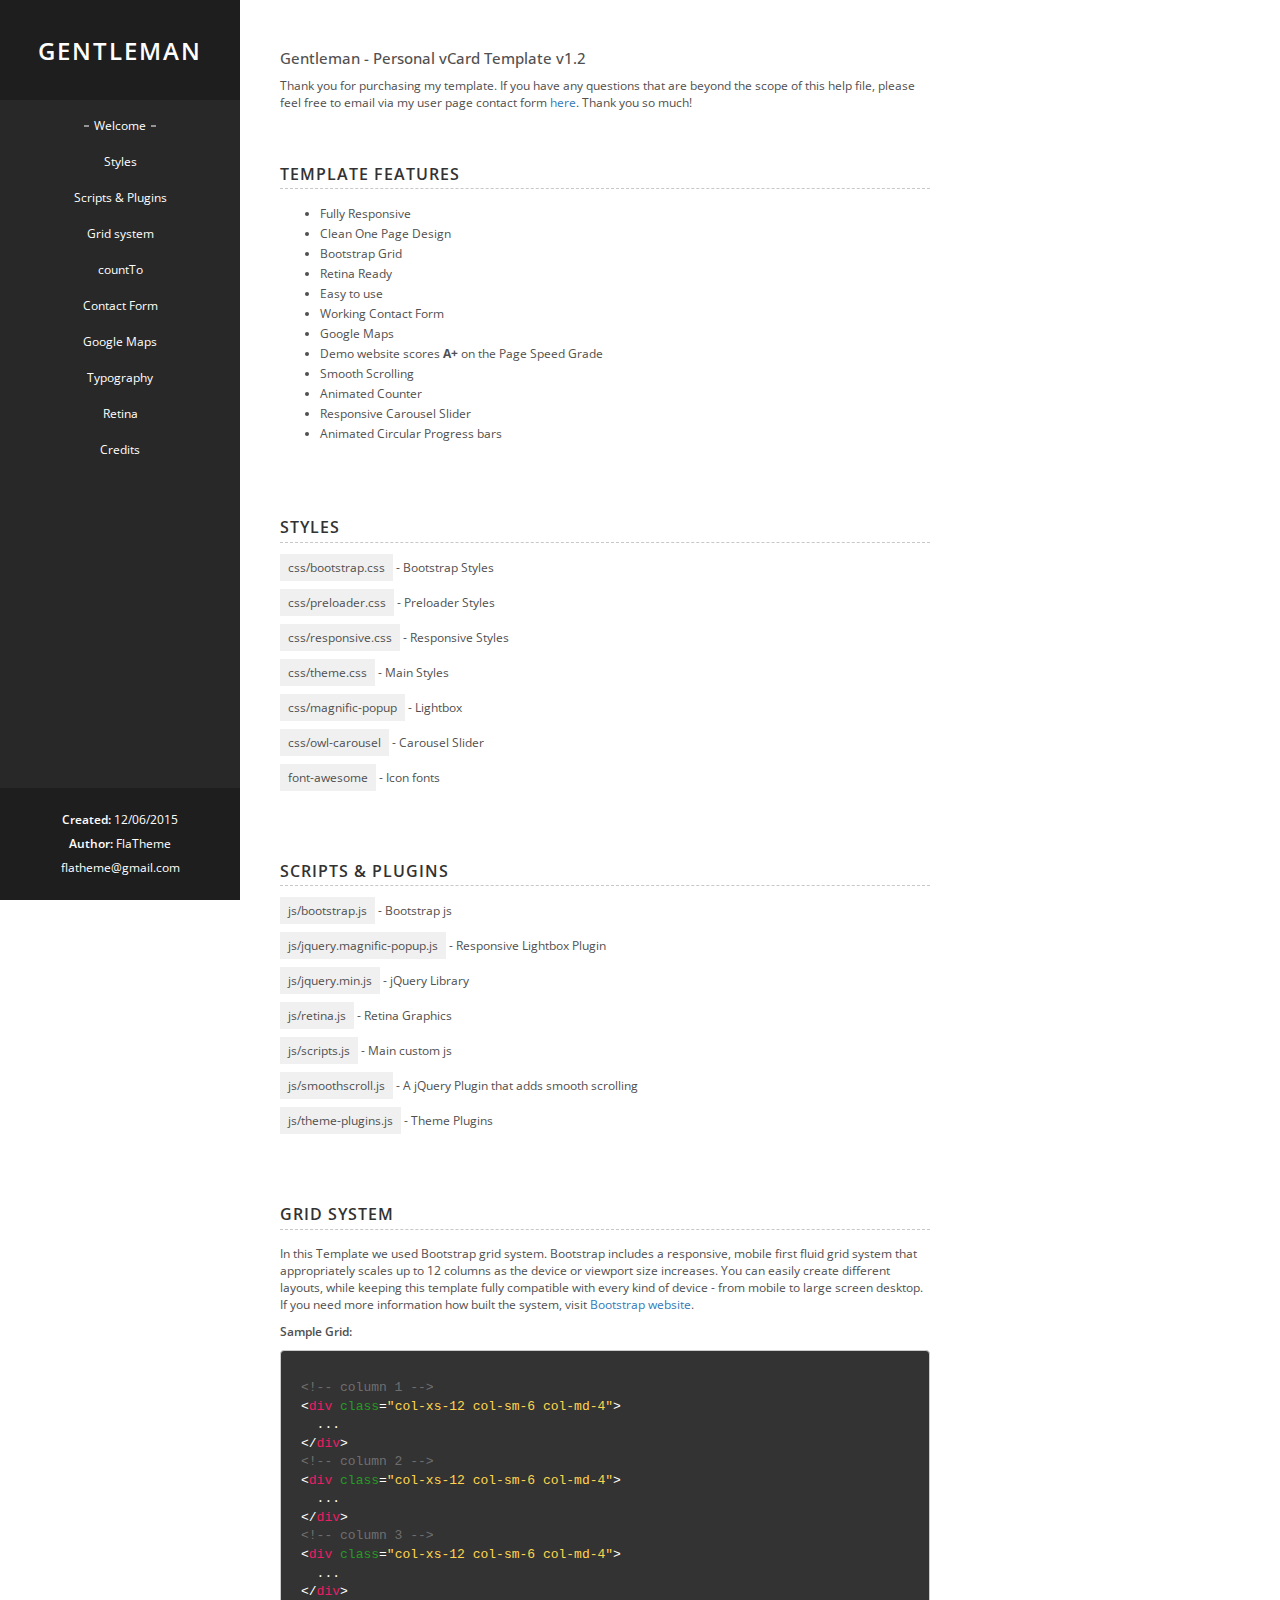
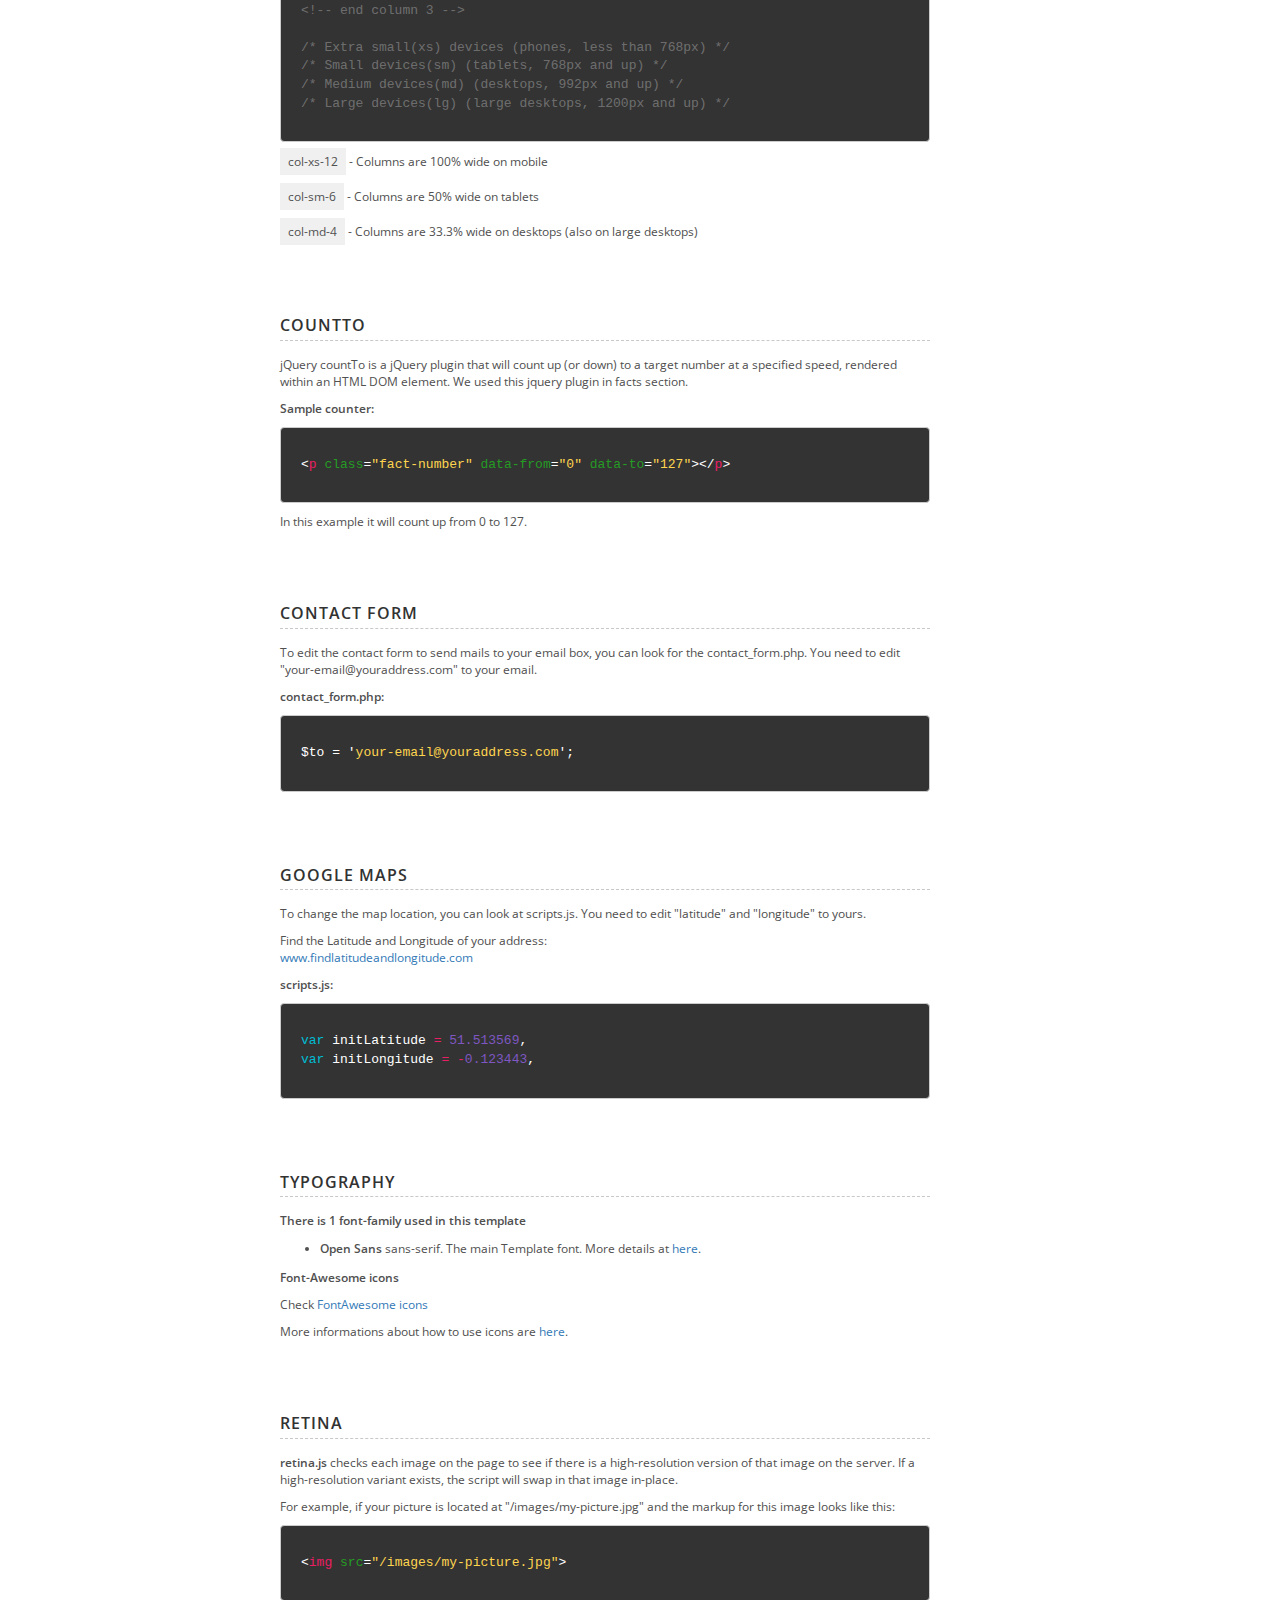
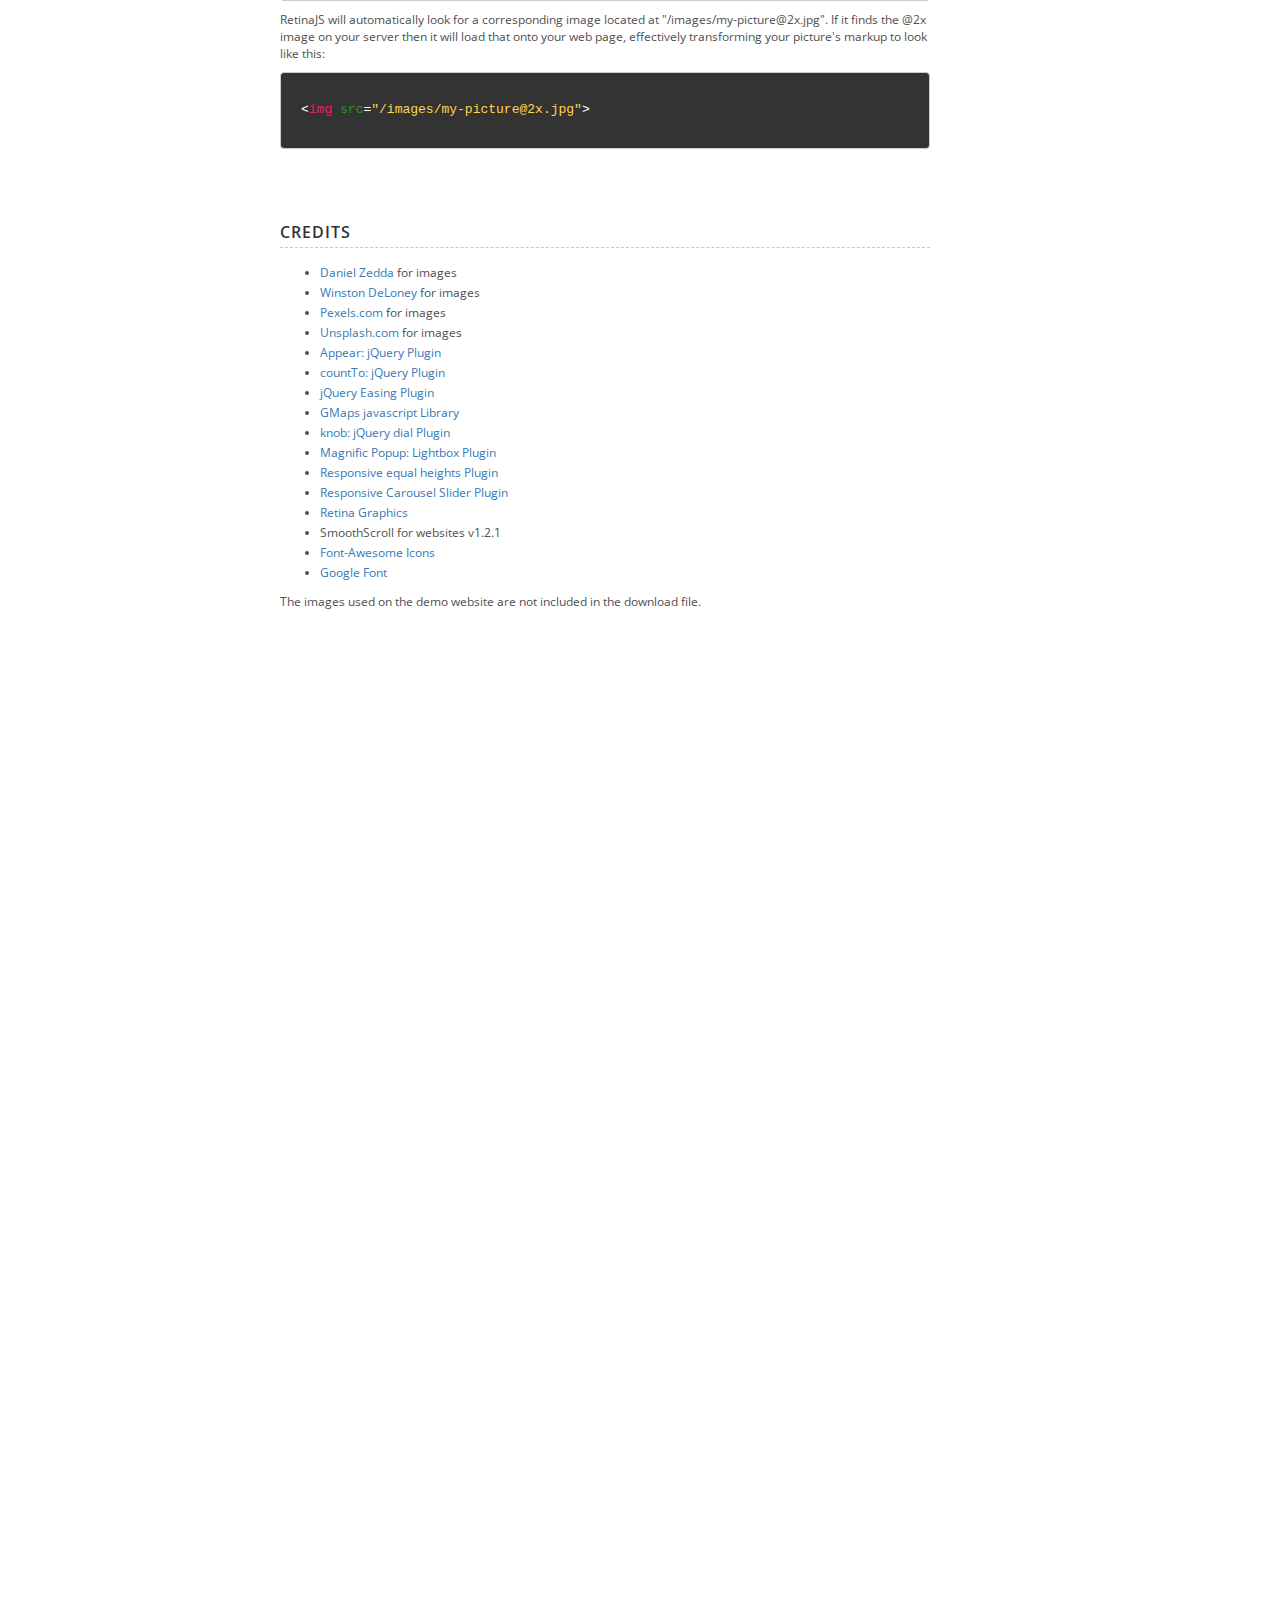
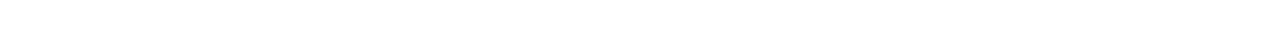
<file: documentation/documentation.html>
<!DOCTYPE html>
<html lang="en">
	<head>
		<meta charset="UTF-8">
		<title>Gentleman | Personal vCard Template</title>
		<link href="css/bootstrap.min.css" rel="stylesheet">
		<link href="css/styles.min.css" rel="stylesheet">
		<link href='http://fonts.googleapis.com/css?family=Open+Sans:400italic,600,400' rel='stylesheet' type='text/css'>
	</head>
	<body data-spy="scroll" data-target="#menu">
		<!-- sidebar -->
		<div class="sidebar">
			<div class="sidebar-logo">
				<p class="logo">Gentleman</p>
			</div>
			<div id="menu">
				<ul class="nav">
					<li class="active">
						<a href="#section-welcome">Welcome</a>
					</li>
					<li>
						<a href="#section-styles">Styles</a>
					</li>
					<li>
						<a href="#section-scripts">Scripts &amp; Plugins</a>
					</li>
					<li>
						<a href="#section-grid">Grid system</a>
					</li>
					<li>
						<a href="#section-countTo">countTo</a>
					</li>
					<li>
						<a href="#section-contact-form">Contact Form</a>
					</li>
					<li>
						<a href="#section-google-maps">Google Maps</a>
					</li>
					<li>
						<a href="#section-typography">Typography</a>
					</li>
					<li>
						<a href="#section-retina">Retina</a>
					</li>
					<li>
						<a href="#section-credits">Credits</a>
					</li>
				</ul>
			</div>
			<div class="info">
				<ul>
					<li><span>Created:</span> 12/06/2015</li>
					<li><span>Author:</span> <a href="http://themeforest.net/user/FlaTheme" target="_blank">FlaTheme</a></li>
					<li>flatheme@gmail.com</li>
				</ul>
			</div>
		</div>
		<!-- end sidebar -->

		<div class="container">
			<!-- welcome -->
			<div id="section-welcome" class="section">
				<div class="introduction">
					<h3>Gentleman - Personal vCard Template v1.2</h3>
					<p>Thank you for purchasing my template. If you have any questions that are beyond the scope of this help file, please feel free to email via my user page contact form <a href="http://themeforest.net/user/FlaTheme" target="_blank">here</a>. Thank you so much!</p>
				</div>
				<h2>Template Features</h2>
				<ul>
					<li>Fully Responsive</li>
					<li>Clean One Page Design</li>
					<li>Bootstrap Grid</li>
					<li>Retina Ready</li>
					<li>Easy to use</li>
					<li>Working Contact Form</li>
					<li>Google Maps</li>
					<li>Demo website scores <strong>A+</strong> on the Page Speed Grade</li>
					<li>Smooth Scrolling</li>
					<li>Animated Counter</li>
					<li>Responsive Carousel Slider</li>
					<li>Animated Circular Progress bars</li>
				</ul>
			</div>
			<!-- end welcome -->

			<!-- styles -->
			<div id="section-styles" class="section">
				<h2>Styles</h2>
				<ul class="detail">
					<li><span class="dir">css/bootstrap.css</span> - Bootstrap Styles</li>
					<li><span class="dir">css/preloader.css</span> - Preloader Styles</li>
					<li><span class="dir">css/responsive.css</span> - Responsive Styles</li>
					<li><span class="dir">css/theme.css</span> - Main Styles</li>
					<li><span class="dir">css/magnific-popup</span> - Lightbox</li>
					<li><span class="dir">css/owl-carousel</span> - Carousel Slider</li>
					<li><span class="dir">font-awesome</span> - Icon fonts</li>
				</ul>
			</div>
			<!-- end styles -->

			<!-- Scripts -->
			<div id="section-scripts" class="section">
				<h2>Scripts &amp; Plugins</h2>
				<ul class="detail">
					<li><span class="dir">js/bootstrap.js</span> - Bootstrap js</li>
					<li><span class="dir">js/jquery.magnific-popup.js</span> - Responsive Lightbox Plugin</li>
					<li><span class="dir">js/jquery.min.js</span> - jQuery Library</li>
					<li><span class="dir">js/retina.js</span> - Retina Graphics</li>
					<li><span class="dir">js/scripts.js</span> - Main custom js</li>
					<li><span class="dir">js/smoothscroll.js</span> - A jQuery Plugin that adds smooth scrolling</li>
					<li><span class="dir">js/theme-plugins.js</span> - Theme Plugins</li>
				</ul>
			</div>
			<!-- end Scripts-->

			<!-- Grid -->
			<div id="section-grid" class="section">
				<h2>Grid System</h2>
				<p>In this Template we used Bootstrap grid system. Bootstrap includes a responsive, mobile first fluid grid system that appropriately scales up to 12 columns as the device or viewport size increases. You can easily create different layouts, while keeping this template fully compatible with every kind of device - from mobile to large screen desktop. If you need more information how built the system, visit <a href="http://getbootstrap.com/getting-started/" target="_blank">Bootstrap website</a>.</p>
				<p class="font-med">Sample Grid:</p>
<pre>
<code data-language="html">
<span class="comment">&lt;!-- column 1 --&gt;</span>
&lt;<span class="tag">div</span> <span class="cl">class</span>=<span class="string">"col-xs-12 col-sm-6 col-md-4"</span>&gt;
  ...
&lt;/<span class="tag">div</span>&gt;
<span class="comment">&lt;!-- column 2 --&gt;</span>
&lt;<span class="tag">div</span> <span class="cl">class</span>=<span class="string">"col-xs-12 col-sm-6 col-md-4"</span>&gt;
  ...
&lt;/<span class="tag">div</span>&gt;
<span class="comment">&lt;!-- column 3 --&gt;</span>
&lt;<span class="tag">div</span> <span class="cl">class</span>=<span class="string">"col-xs-12 col-sm-6 col-md-4"</span>&gt;
  ...
&lt;/<span class="tag">div</span>&gt;
<span class="comment">&lt;!-- end column 3 --&gt;</span>
<span class="comment">
/* Extra small(xs) devices (phones, less than 768px) */
/* Small devices(sm) (tablets, 768px and up) */
/* Medium devices(md) (desktops, 992px and up) */
/* Large devices(lg) (large desktops, 1200px and up) */</span>
</code>
</pre>
				<ul class="detail">
					<li><span class="dir">col-xs-12</span> - Columns are 100% wide on mobile</li>
					<li><span class="dir">col-sm-6</span> - Columns are 50% wide on tablets</li>
					<li><span class="dir">col-md-4</span> - Columns are 33.3% wide on desktops (also on large desktops)</li>
				</ul>
			</div>
			<!-- end Grid -->

			<!-- countTo -->
			<div id="section-countTo" class="section">
				<h2>countTo</h2>
				<p>jQuery countTo is a jQuery plugin that will count up (or down) to a target number at a specified speed, rendered within an HTML DOM element. We used this jquery plugin in facts section.</p>
				<p class="font-med">Sample counter:</p>
<pre>
<code data-language="html">
&lt;<span class="tag">p</span> <span class="cl">class</span>=<span class="string">"fact-number"</span> <span class="cl">data-from</span>=<span class="string">"0"</span> <span class="cl">data-to</span>=<span class="string">"127"</span>&gt;&lt;/<span class="tag">p</span>&gt;
</code>
</pre>
				<p>In this example it will count up from 0 to 127.</p>
			</div>
			<!-- end countTo -->

			<!-- Contact Form -->
			<div id="section-contact-form" class="section">
				<h2>Contact Form</h2>
				<p>To edit the contact form to send mails to your email box, you can look for the contact_form.php. You need to edit "your-email@youraddress.com" to your email.</p>
				<p class="font-med">contact_form.php:</p>
<pre>
<code data-language="html">
$to = '<span class="string">your-email@youraddress.com</span>';
</code>
</pre>
			</div>
			<!-- end Contact Form -->

			<!-- Google Maps -->
			<div id="section-google-maps" class="section">
				<h2>Google Maps</h2>
				<p>To change the map location, you can look at scripts.js. You need to edit "latitude" and "longitude" to yours.</p>
				<p>Find the Latitude and Longitude of your address: <br><a href="http://www.findlatitudeandlongitude.com/" target="_blank">www.findlatitudeandlongitude.com</a></p>
				<p class="font-med">scripts.js:</p>
<pre>
<code data-language="html">
<span class="lib">var</span> initLatitude <span class="storage">=</span> <span class="constant">51.513569</span>,
<span class="lib">var</span> initLongitude <span class="storage">= -</span><span class="constant">0.123443</span>,
</code>
</pre>
			</div>
			<!-- end Google Maps -->

			<!-- Typography -->
			<div id="section-typography" class="section">
				<h2>Typography</h2>
				<p class="font-med">There is 1 font-family used in this template</p>
				<ul>
					<li><span class="font-med">Open Sans</span> sans-serif. The main Template font. More details at <a href="http://www.google.com/fonts/specimen/Open+Sans" target="_blank">here</a>.</li>
				</ul>
				<p class="font-med">Font-Awesome icons</p>
				<p>Check <a href="http://fortawesome.github.io/Font-Awesome/icons/" target="_blank">FontAwesome icons</a></p>
				<p>More informations about how to use icons are <a href="http://fortawesome.github.io/Font-Awesome/examples/" target="_blank">here</a>.</p>
			</div>
			<!-- end Typography -->

			<!-- Retina -->
			<div id="section-retina" class="section">
				<h2>Retina</h2>
				<p><span class="font-med">retina.js</span> checks each image on the page to see if there is a high-resolution version of that image on the server. If a high-resolution variant exists, the script will swap in that image in-place.</p>
				<p>For example, if your picture is located at "/images/my-picture.jpg" and the markup for this image looks like this:</p>
<pre>
<code data-language="html">
&lt;<span class="tag">img</span> <span class="cl">src</span>=<span class="string">"/images/my-picture.jpg"</span>&gt;
</code>
</pre>
				<p>RetinaJS will automatically look for a corresponding image located at "/images/my-picture@2x.jpg". If it finds the @2x image on your server then it will load that onto your web page, effectively transforming your picture's markup to look like this:</p>
<pre>
<code data-language="html">
&lt;<span class="tag">img</span> <span class="cl">src</span>=<span class="string">"/images/my-picture@2x.jpg"</span>&gt;
</code>
</pre>
			</div>
			<!-- end Retina -->

			<!-- Credits -->
			<div id="section-credits" class="section">
				<h2>Credits</h2>
				<ul>
					<li><a href="https://www.flickr.com/photos/astragony/" target="_blank">Daniel Zedda</a> for images</li>
					<li><a href="https://www.flickr.com/photos/winstondeloney/" target="_blank">Winston DeLoney</a> for images</li>
					<li><a href="http://www.pexels.com/" target="_blank">Pexels.com</a> for images</li>
					<li><a href="http://unsplash.com/" target="_blank">Unsplash.com</a> for images</li>
					<li><a href="https://github.com/bas2k/jquery.appear/" target="_blank">Appear: jQuery Plugin</a></li>
					<li><a href="https://github.com/mhuggins/jquery-countTo" target="_blank">countTo: jQuery Plugin</a></li>
					<li><a href="http://gsgd.co.uk/sandbox/jquery/easing/" target="_blank">jQuery Easing Plugin</a></li>
					<li><a href="https://hpneo.github.io/gmaps/" target="_blank">GMaps javascript Library</a></li>
					<li><a href="https://github.com/aterrien/jQuery-Knob" target="_blank">knob: jQuery dial Plugin</a></li>
					<li><a href="http://dimsemenov.com/plugins/magnific-popup/" target="_blank">Magnific Popup: Lightbox Plugin</a></li>
					<li><a href="http://brm.io/jquery-match-height/" target="_blank">Responsive equal heights Plugin</a></li>
					<li><a href="http://owlgraphic.com/owlcarousel/" target="_blank">Responsive Carousel Slider Plugin</a></li>
					<li><a href="http://imulus.github.io/retinajs/" target="_blank">Retina Graphics</a></li>
					<li>SmoothScroll for websites v1.2.1</li>
					<li><a href="http://fortawesome.github.io/Font-Awesome/" target="_blank">Font-Awesome Icons</a></li>
					<li><a href="http://www.google.com/fonts" target="_blank">Google Font</a></li>
				</ul>
				<p>The images used on the demo website are not included in the download file.</p>
			</div>
			<!-- end Credits -->

		</div><!-- end container -->
		<!-- JS -->
		<script src="https://ajax.googleapis.com/ajax/libs/jquery/1.11.1/jquery.min.js"></script>
		<script src="js/bootstrap.min.js"></script>
		<script src="js/easing.js"></script>
		<script type="text/javascript">
	     $(document).ready(function(e) {
	        
	        $('.nav li a').bind('click', function(e) {
	            e.preventDefault();
	            $('html,body').animate({scrollTop: $(this.hash).offset().top}, 700, 'easeInOutQuart');                                       
	        });
	    });
	   </script>
	</body>
</html>
</file>
<file: documentation/css/styles.min.css>
body{position:relative;background:#fff;padding:0;margin:0;line-height:18px;color:#505050;font:400 12px 'Open Sans',sans-serif}a{text-decoration:none}a:focus,a:hover{text-decoration:underline}h2{margin-bottom:15px;padding:5px 0;border-bottom:1px dashed #c8c8c8;color:#323232;font-size:16px;font-weight:600;letter-spacing:1px;text-transform:uppercase}h3{font-size:15px}ul li{margin:0;padding:0;line-height:20px}.container{width:730px;float:left;padding:10px 40px 1000px;margin-left:240px}.section{padding:20px 0}.color-black{color:#323232}.font-med{font-weight:600}.font-italic{font-style:italic}.comment{color:rgba(255,255,255,.3)}pre{margin-top:2px;padding-right:20px;padding-left:20px;background:rgba(0,0,0,.8);color:#fff}.tag{color:#e91e63}.cl{color:#259b24}.string{color:#ffd54f}.constant{color:#7e57c2}.storage{color:#e91e63}.lib{color:#00bcd4}.dir{background:#f0f0f0;padding:5px 8px}.introduction{padding-bottom:20px}.detail{list-style-type:none;padding:0}.detail li{margin-bottom:15px}.detail li:last-child{margin:0}.sidebar{width:240px;height:100%;position:fixed;float:left;background:#282828;color:#fff}.sidebar-logo{background:#1e1e1e;position:relative;height:100px}.logo{position:absolute;top:50%;left:50%;-webkit-transform:translate(-50%,-50%);-ms-transform:translate(-50%,-50%);transform:translate(-50%,-50%);color:#fff;font-weight:600;font-size:24px;letter-spacing:2px;text-transform:uppercase}.nav{list-style-type:none;margin:0;padding:8px 0 0}.nav li{position:relative;display:table;margin:0 auto;text-align:center;-webkit-transition:linear .1s;-moz-transition:linear .1s;-o-transition:linear .1s;transition:linear .1s}.nav li:before{position:absolute;content:'';top:50%;left:-15px;-webkit-transform:translate(0,-50%);-moz-transform:translate(0,-50%);-ms-transform:translate(0,-50%);-o-transform:translate(0,-50%);transform:translate(0,-50%);opacity:0;background:#fff;width:5px;height:1px;-webkit-transition:linear .2s;-moz-transition:linear .2s;-o-transition:linear .2s;transition:linear .2s}.nav li:after{position:absolute;content:'';top:50%;right:-15px;-webkit-transform:translate(0,-50%);-moz-transform:translate(0,-50%);-ms-transform:translate(0,-50%);-o-transform:translate(0,-50%);transform:translate(0,-50%);opacity:0;background:#fff;width:5px;height:1px;-webkit-transition:linear .2s;-moz-transition:linear .2s;-o-transition:linear .2s;transition:linear .2s}.nav li:focus:before,.nav li:hover:before{opacity:1;left:-10px}.nav li:focus:after,.nav li:hover:after{opacity:1;right:-10px}.nav li a{display:block;width:100%;padding:8px 0;color:#fff}li.active:before{left:-10px;opacity:1}li.active:after{right:-10px;opacity:1}.nav li a:focus,.nav li a:hover{background:0 0;text-decoration:none}.info{position:absolute;bottom:0;left:0;background:#1e1e1e;width:100%;padding:20px 0;text-align:center}.info ul{list-style-type:none;margin:0;padding:0}.info ul li{padding:2px 0}.info span{font-weight:600}.info a{color:#fff}
</file>
